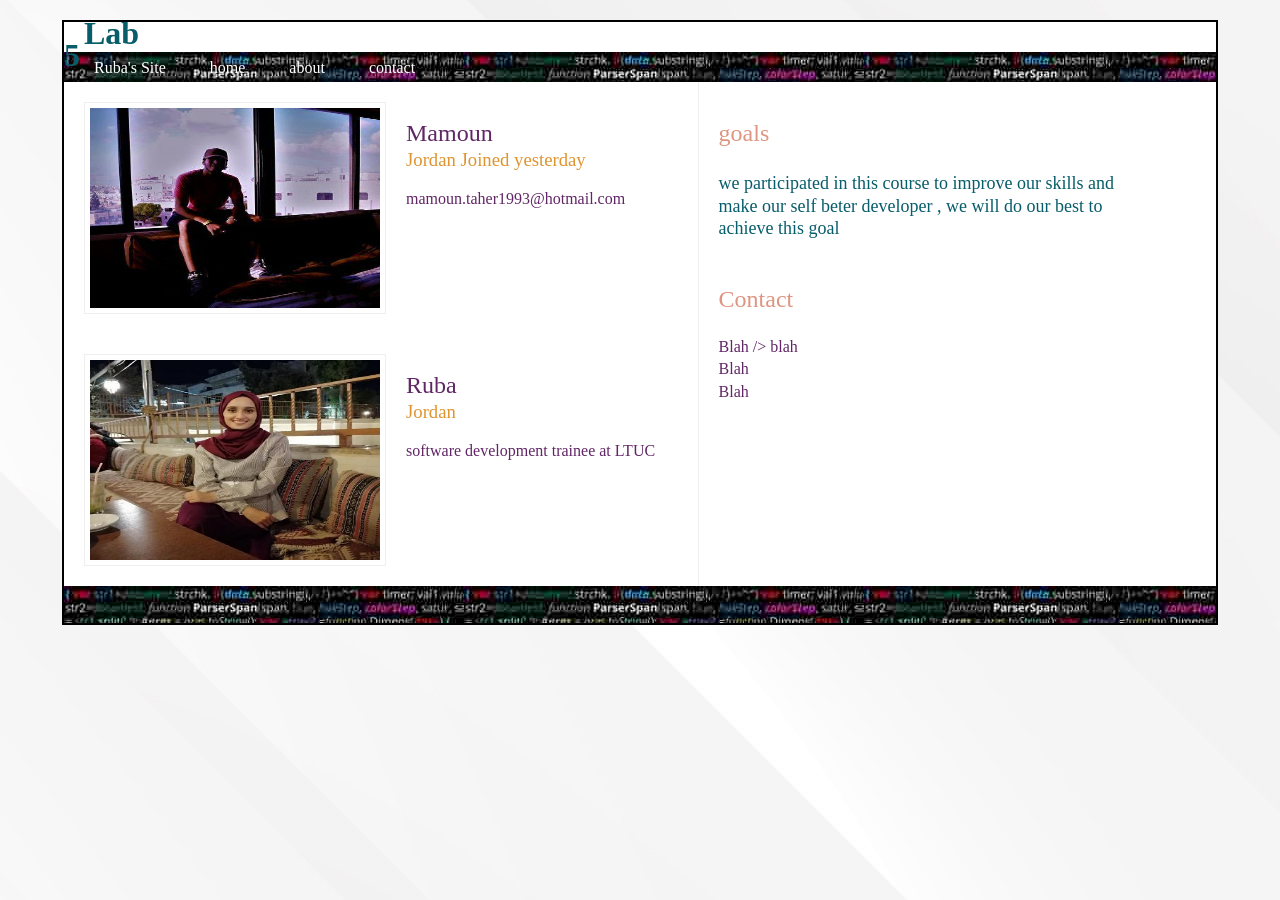
<file: index.html>
<!DOCTYPE html>
<html>
<head>
 <title>Ruba and Mamoun</title>
<link rel="stylesheet" href="style.css">
<script src="script.js"> </script>
</head>
<body>
 <div class="wrapper">
 <header>
     
 <h1>Lab 5</h1>
 <nav>
    <Script>
        document.write(BgImg());
    </Script>
 <ul>
 <li><a href="Ruba's-Site.html">Ruba's Site</a></li>
 <li><a href="">home</a></li>
 <li><a href="">about</a></li>
 <li><a href="">contact</a></li>
 </ul>
 </nav>
 </header>
 <section class="courses">
 <article>
 <figure>
 <a href="https://github.com/M03-z"><img src="M.jpg" alt="image of Mamoun's profile"  width ="290" height ="200"></a>
 </figure>
 <hgroup>
 <h2>Mamoun</h2>
 <h3> Jordan  Joined yesterday </h3>
 </hgroup>
 <p> mamoun.taher1993@hotmail.com </p>
 </article>
 <article>
 <figure>
<a href="https://github.com/ruba1995"><img src="R.jpg" alt="image or Ruba's profile" width ="290" height ="200"></a>
 </figure>
 <hgroup>
 <h2>Ruba</h2>
 <h3> Jordan </h3>
 </hgroup>
 <p>software development trainee at LTUC </p>
 </article>
 </section>
 <aside>
 <section class="popular-recipes">
 <h2>goals</h2>
 <p class="p"> we participated in this course to improve our skills and make our self beter developer , we will do our best to achieve this goal</p>
 </section>
 <section class="contact-details">
 <h2>Contact</h2>
 <p> Blah />
 blah <br />
 Blah<br />
 Blah </p>
 </section>
 </aside>
 <footer>
 </footer>
 </div>

 
</body>

</html>
</file>
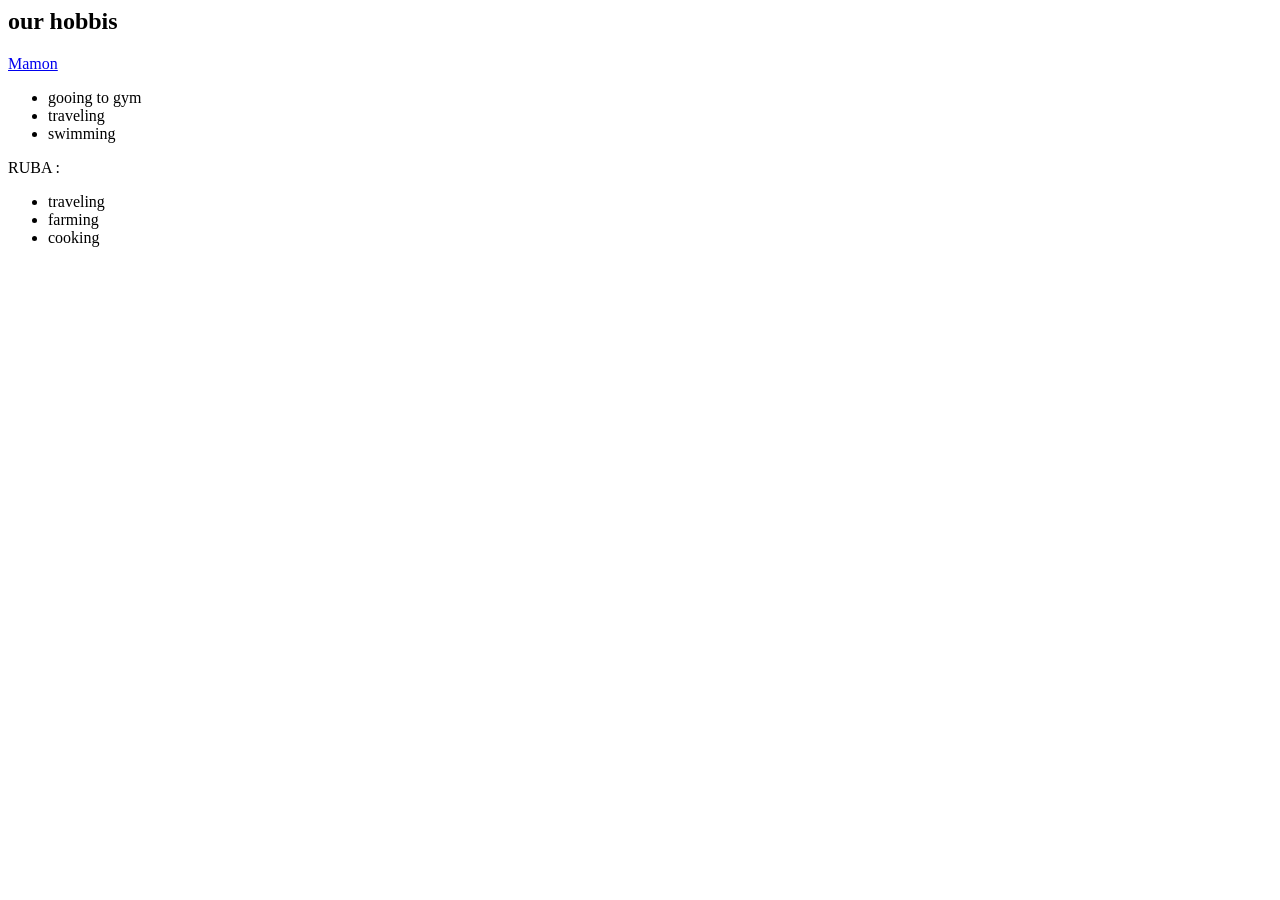
<file: Ruba's-Site.html>
</head>
<body>
    <main>
        <section>
<p>  
    <h2> our hobbis </h2>
    <a href="index.html" class="current">Mamon</a>
    <ul>
        <li>gooing to gym </li>
        <li>traveling</li>
        <li>swimming </li>
    </ul>
       RUBA : 
       <ul>
<li>traveling </li>
<li>farming</li>
<li>cooking </li>
       </ul>
</p>

        </section>
          
          

    </main>

</body>

</html>
</file>
<file: style.css>
header, section, footer, aside, nav, article, figure, figcaption {
 display: block;}
 body {
 color: #612666;
 background-color: #f9f8f3;
 background-image: url("White.jpg");
 background-position: center;
 font-family: Georgia, times, serif;
 line-height: 1.4em;
 margin: 0px;}
 .wrapper {
 width: 90%;
 margin: 20px auto 20px auto;
 border: 2px solid #000000;
 background-color: #ffffff;}
 h1 {
 text-indent: 20px;
 width: 80px;
 height: 30px;
 margin: 0px;
 color:#085d6a }
 nav, footer {
 clear: both;
 color: #ffffff;
 background-image: url("bg.jpg");
 height: 30px;}
 nav ul {
 margin: 0px;
 padding: 5px 0px 5px 30px;}
 nav li {
 display: inline;
 margin-right: 40px;}
 nav li a { 
 color: #ffffff;}
 nav li a:hover, nav li a.current {
 color: #000000;}
 section.courses {
 float: left;
 width: 55%;
 border-right: 1px solid #eeeeee;}
 article {
 clear: both;
 overflow: auto;
 width: 100%;}
 hgroup {
 margin-top:40px;}
 figure {
 float: left;
 width: 290px;
 height: 200px;
 padding: 5px;
 margin: 20px;
 border: 1px solid #eeeeee;}
 figcaption {
 font-size: 90%;
 text-align: left;}
 aside {
 width: 35%;
 float: left;
 padding: 0px 0px 0px 20px;}
 aside section a {
 display: block;
 padding: 10px;
 border-bottom: 1px solid #eeeeee;}
 aside section a:hover {
 color: #085d6a;
 background-color: #efefef;}
 a {
 color: #de2581;
 text-decoration: none;}
 h2, h3 {
 font-weight: normal;}
 h2 { 
 margin: 10px 0px 5px 0px;
 padding: 0px;}
 h3 {
 margin: 0px 0px 10px 0px;
 color: #de9531;}
 aside h2 {
 padding: 30px 0px 10px 0px;
 color: #de9581;}
 footer {
 font-size: 80%;
 padding: 7px 0px 0px 20px;}
  .p {
  color :#085d6a ;
  font-size :18px ;}
</file>
